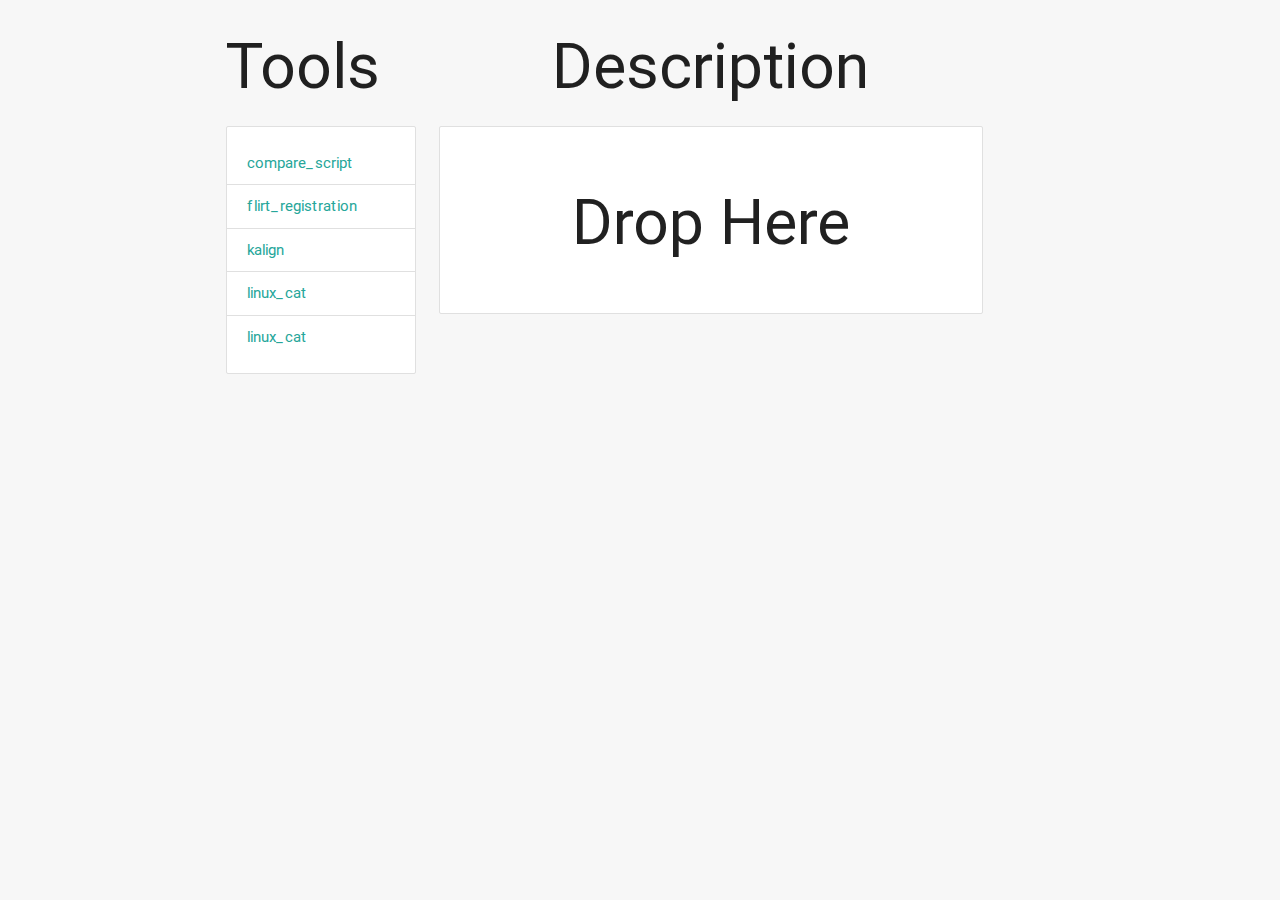
<file: index.html>
<html>
  <head>
    <meta charset="utf-8">
    <title>Tools-index</title>
    <link rel="stylesheet" href="css/materialize.min.css" type="text/css" charset="utf-8">
    <link rel="stylesheet" href="css/main.css" type="text/css" charset="utf-8">
  </head>
  <body class="container row">

    <div class="tools-container col s3">
      <h1>Tools</h1>

      <div id="tools" class="collection">
        <div class="preloader-wrapper big active center">
          <div class="spinner-layer spinner-blue">
            <div class="circle-clipper left">
              <div class="circle"></div>
              </div><div class="gap-patch">
              <div class="circle"></div>
              </div><div class="circle-clipper right">
              <div class="circle"></div>
            </div>
          </div>
        </div>
      </div>
    </div>

    <div class="description-container col s8" ondragover="allowDrop(event)" ondrop="drop(event)">
      <h1 class="center">Description</h1>

      <div id="description" class="collection">
        <h1 class="center">Drop Here</h1>
      </div>
    </div>

    <script src="//code.jquery.com/jquery-1.11.2.min.js"></script>
    <script src="js/materialize.min.js"></script>
    <script src="js/index.js"></script>
  </body>
</html>
</file>
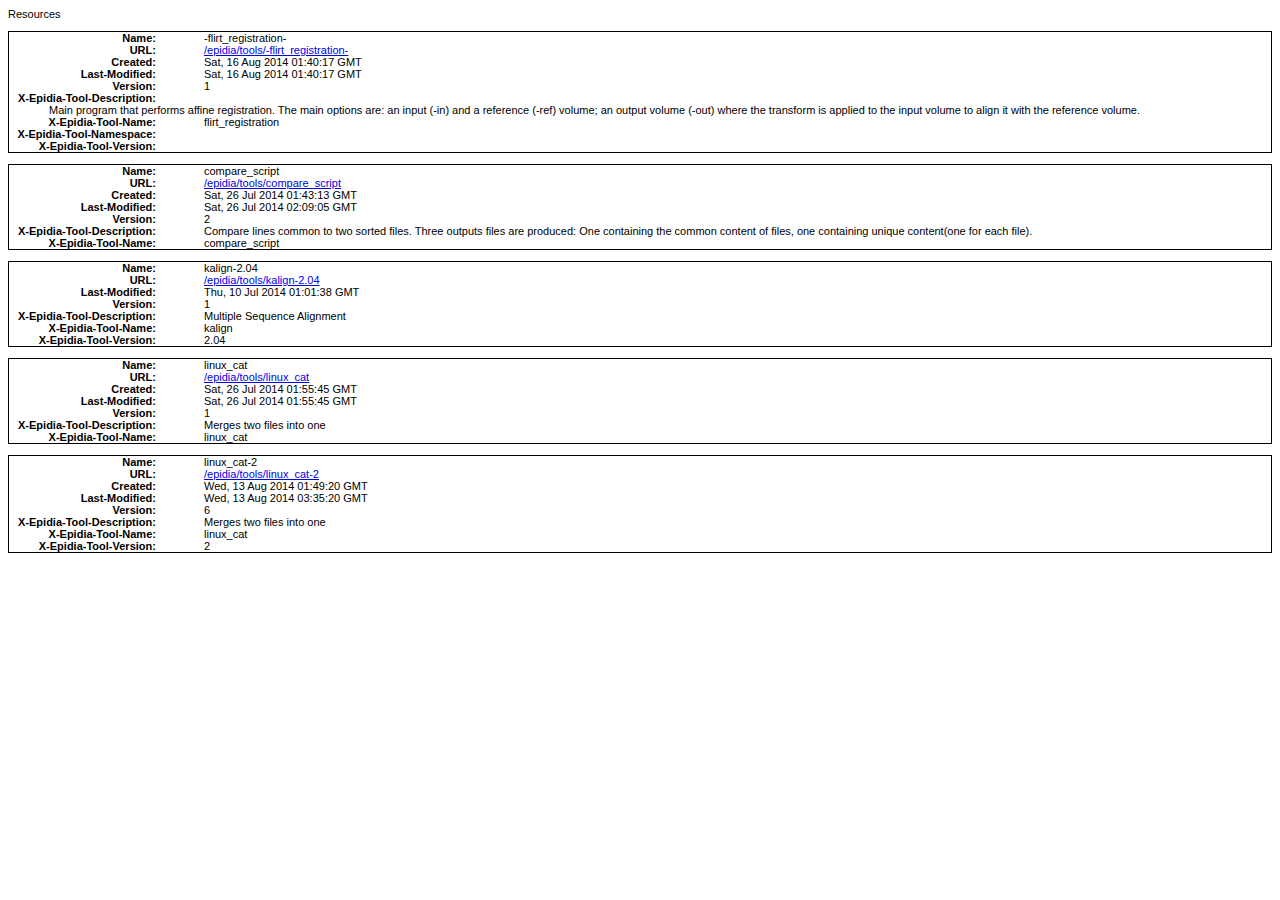
<file: epidia/tools/index.html>
<html><head>
	<title>EpiDIA Resources</title>
<LINK href="/epidia/data/resources.css" rel="stylesheet" type="text/css"/>
</head><body>
<span>Resources</span>    <dl id="/tools/-flirt_registration-">
      <dt>Name</dt>
      <dd>-flirt_registration-</dd>
      <dt>URL</dt>
      <dd><a href="/epidia/tools/-flirt_registration-">/epidia/tools/-flirt_registration-</a></dd>
      <dt>Created</dt>
      <dd>Sat, 16 Aug 2014 01:40:17 GMT</dd>
      <dt>Last-Modified</dt>
      <dd>Sat, 16 Aug 2014 01:40:17 GMT</dd>
      <dt>Version</dt>
      <dd>1</dd>
      <dt>X-Epidia-Tool-Description</dt>
      <dd>Main program that performs affine registration. The main options are: an input (-in) and a reference (-ref) volume; an output volume (-out) where the transform is applied to the input volume to align it with the reference volume.</dd>
      <dt>X-Epidia-Tool-Name</dt>
      <dd>flirt_registration</dd>
      <dt>X-Epidia-Tool-Namespace</dt>
      <dd></dd>
      <dt>X-Epidia-Tool-Version</dt>
      <dd></dd>
    </dl>
    <dl id="/tools/compare_script">
      <dt>Name</dt>
      <dd>compare_script</dd>
      <dt>URL</dt>
      <dd><a href="/epidia/tools/compare_script">/epidia/tools/compare_script</a></dd>
      <dt>Created</dt>
      <dd>Sat, 26 Jul 2014 01:43:13 GMT</dd>
      <dt>Last-Modified</dt>
      <dd>Sat, 26 Jul 2014 02:09:05 GMT</dd>
      <dt>Version</dt>
      <dd>2</dd>
      <dt>X-Epidia-Tool-Description</dt>
      <dd>Compare lines common to two sorted files. Three outputs files are produced: One containing the common content of files, one containing unique content(one for each file).
	</dd>
      <dt>X-Epidia-Tool-Name</dt>
      <dd>compare_script</dd>
    </dl>
    <dl id="/tools/kalign-2.04">
      <dt>Name</dt>
      <dd>kalign-2.04</dd>
      <dt>URL</dt>
      <dd><a href="/epidia/tools/kalign-2.04">/epidia/tools/kalign-2.04</a></dd>
      <dt>Last-Modified</dt>
      <dd>Thu, 10 Jul 2014 01:01:38 GMT</dd>
      <dt>Version</dt>
      <dd>1</dd>
      <dt>X-Epidia-Tool-Description</dt>
      <dd>Multiple Sequence Alignment</dd>
      <dt>X-Epidia-Tool-Name</dt>
      <dd>kalign</dd>
      <dt>X-Epidia-Tool-Version</dt>
      <dd>2.04</dd>
    </dl>
    <dl id="/tools/linux_cat">
      <dt>Name</dt>
      <dd>linux_cat</dd>
      <dt>URL</dt>
      <dd><a href="/epidia/tools/linux_cat">/epidia/tools/linux_cat</a></dd>
      <dt>Created</dt>
      <dd>Sat, 26 Jul 2014 01:55:45 GMT</dd>
      <dt>Last-Modified</dt>
      <dd>Sat, 26 Jul 2014 01:55:45 GMT</dd>
      <dt>Version</dt>
      <dd>1</dd>
      <dt>X-Epidia-Tool-Description</dt>
      <dd>Merges two files into one</dd>
      <dt>X-Epidia-Tool-Name</dt>
      <dd>linux_cat</dd>
    </dl>
    <dl id="/tools/linux_cat-2">
      <dt>Name</dt>
      <dd>linux_cat-2</dd>
      <dt>URL</dt>
      <dd><a href="/epidia/tools/linux_cat-2">/epidia/tools/linux_cat-2</a></dd>
      <dt>Created</dt>
      <dd>Wed, 13 Aug 2014 01:49:20 GMT</dd>
      <dt>Last-Modified</dt>
      <dd>Wed, 13 Aug 2014 03:35:20 GMT</dd>
      <dt>Version</dt>
      <dd>6</dd>
      <dt>X-Epidia-Tool-Description</dt>
      <dd>Merges two files into one</dd>
      <dt>X-Epidia-Tool-Name</dt>
      <dd>linux_cat</dd>
      <dt>X-Epidia-Tool-Version</dt>
      <dd>2</dd>
    </dl>
</body>
</html>
</file>
<file: css/main.css>
body {
  background-color: #f7f7f7;
}
.key {
  text-transform: uppercase;
  font-weight: bold;
  margin-right: 16px;
}

.obj-list {
  background-color: #f9f9f9;
  padding-top: 16px;
  padding-bottom: 16px;
}

.obj-list .key {
  padding-left: 16px;
}

.obj-list .object {
  border-bottom: 2px solid black;
}

.obj-list ul .obj-list {
  padding-left: 32px;
  background-color: white;
  border-bottom: none;
}

.description-container {
  height: 500px;
}

#description {
  padding-top: 2rem;
  padding-bottom: 2rem;
}
</file>
<file: epidia/data/resources.css>
* {
    font-family: Arial, San-Serif;
	font-size: 11px;
}  

dl {
  display: block;
  overflow: hidden;
  margin-bottom: 10px;
  border: black 1px solid;
}
dt {
  clear: left;
  float: left;
  width: 150px;
  text-align: right;
  margin-right: 5px;
  font-weight: bold;
}
dt::after {
  content: ":\A0";
}

dd {
  float: left;
}
</file>
